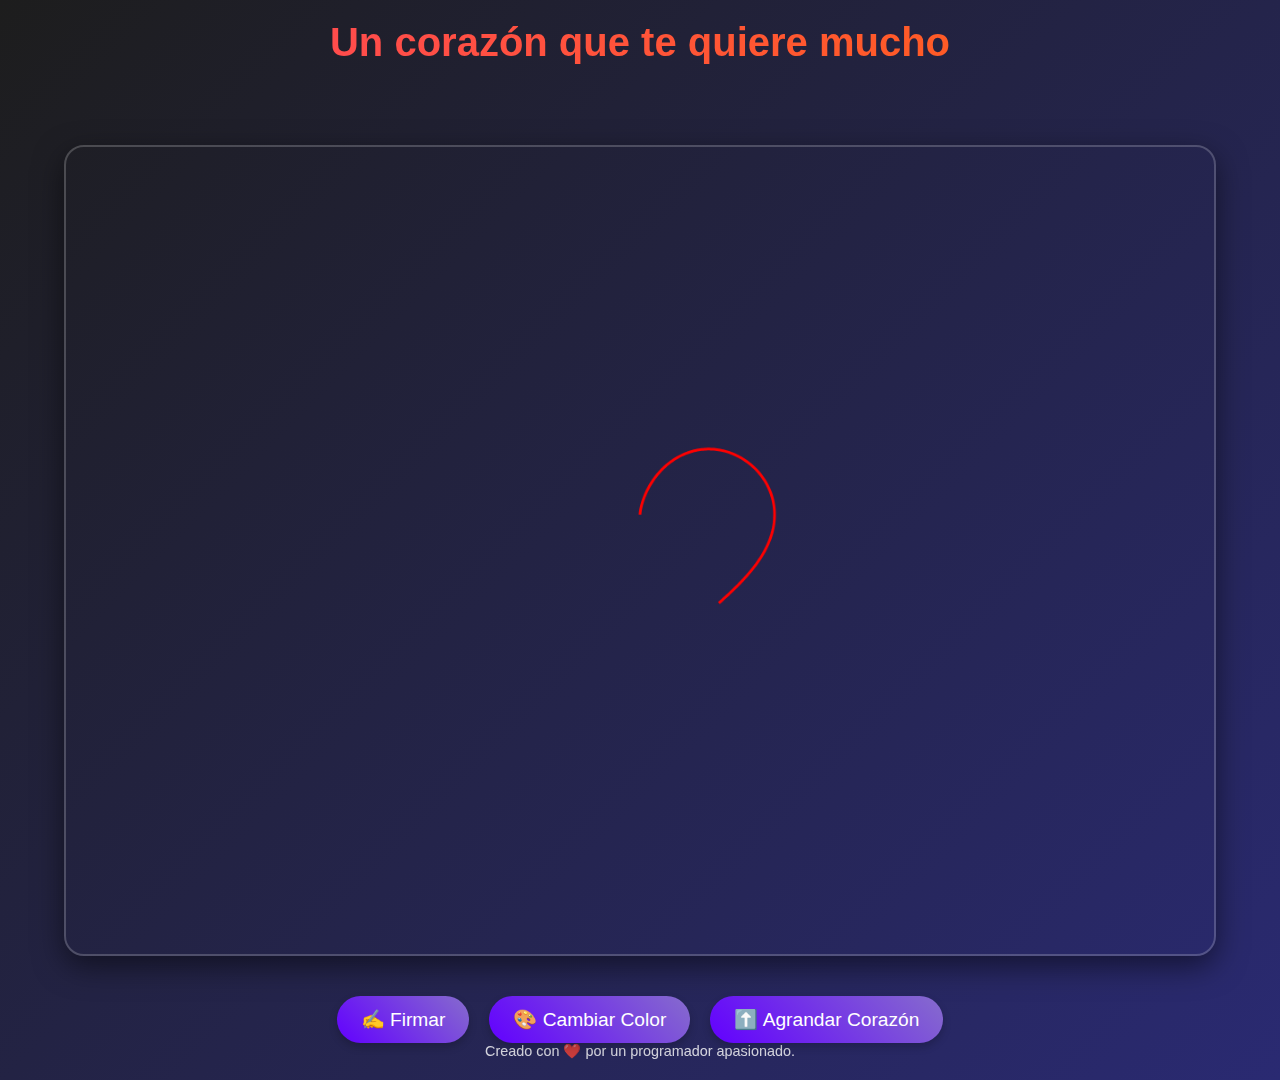
<file: index.html>
<!DOCTYPE html>
<html lang="en">
<head>
    <meta charset="UTF-8">
    <meta name="viewport" content="width=device-width, initial-scale=1.0">
    <title>Corazón Programador</title>
    <link rel="stylesheet" href="css/styles.css">
</head>
<body>
    <header>
        <h1>Un corazón que te quiere mucho</h1>
    </header>
    <main>
        <canvas id="heartCanvas"></canvas>
        <div class="controls">
            <button id="signHeart">✍️ Firmar</button>
            <button id="changeColor">🎨 Cambiar Color</button>
            <button id="resizeHeart">⬆️ Agrandar Corazón</button>
        </div>
    </main>
    <footer>
        <p id="signedMessage" class="hidden">Con mucho cariño, Guadalupe ❤️</p>
        <p>Creado con ❤️ por un programador apasionado.</p>
    </footer>
    <script src="js/script.js"></script>
</body>
</html>
</file>
<file: css/styles.css>
* {
    margin: 0;
    padding: 0;
    box-sizing: border-box;
}

body {
    font-family: "Poppins", Arial, sans-serif;
    background: linear-gradient(135deg, #1d1d1d, #2a2a72);
    color: white;
    display: flex;
    flex-direction: column;
    align-items: center;
    min-height: 100vh;
    overflow: hidden;
}

header {
    position: relative;
    top: 20px;
    text-align: center;
    z-index: 10;
}

header h1 {
    font-size: 2.5rem;
    background: linear-gradient(90deg, #ff4c4c, #ff6a00);
    background-clip: text;
    -webkit-background-clip: text;
    color: transparent;
    animation: gradientText 3s infinite;
    background-size: 200% auto;
}

main {
    display: flex;
    flex-direction: column;
    align-items: center;
    gap: 20px;
    margin-top: 100px;
    z-index: 5;
    position: relative;
}

.controls {
    display: flex;
    justify-content: center;
    gap: 20px;
    margin-top: 20px;
    z-index: 10;
    position: relative;
}

button {
    background: linear-gradient(45deg, #6200ff, #866ccd);
    color: white;
    font-size: 1.2rem;
    padding: 12px 24px;
    border: none;
    border-radius: 30px;
    cursor: pointer;
    box-shadow: 0px 4px 8px rgba(0, 0, 0, 0.2);
    transition: transform 0.3s ease, background 0.3s ease;
}

button:hover {
    transform: scale(1.1);
    background: linear-gradient(45deg, #0b0382, #5d00ff);
}

button:focus {
    outline: 3px solid rgba(255, 255, 255, 0.8);
    outline-offset: 2px;
}

canvas {
    display: block;
    border-radius: 20px;
    box-shadow: 0px 10px 30px rgba(0, 0, 0, 0.5);
    max-width: 90%;
    border: 2px solid rgba(255, 255, 255, 0.2);
}

footer {
    position: relative;
    bottom: 20px;
    text-align: center;
    font-size: 0.9rem;
    opacity: 0.8;
    color: white;
    margin-top: 20px;
}

#signedMessage {
    font-size: 1.2rem;
    font-family: "Brush Script MT", cursive;
    margin-bottom: 5px;
    animation: fadeIn 2s ease-in-out;
    background: linear-gradient(90deg, #ff4c4c, #ff6a00);
    background-clip: text;
    -webkit-background-clip: text;
    color: transparent;
}

.hidden {
    display: none;
}

@keyframes fadeIn {
    0% { opacity: 0; transform: translateY(20px); }
    100% { opacity: 1; transform: translateY(0); }
}

@keyframes gradientText {
    0% { background-position: 0%; }
    100% { background-position: 200%; }
}

@media (max-width: 768px) {
    header h1 {
        font-size: 2rem;
    }

    button {
        font-size: 1rem;
        padding: 8px 16px;
    }
}
</file>
